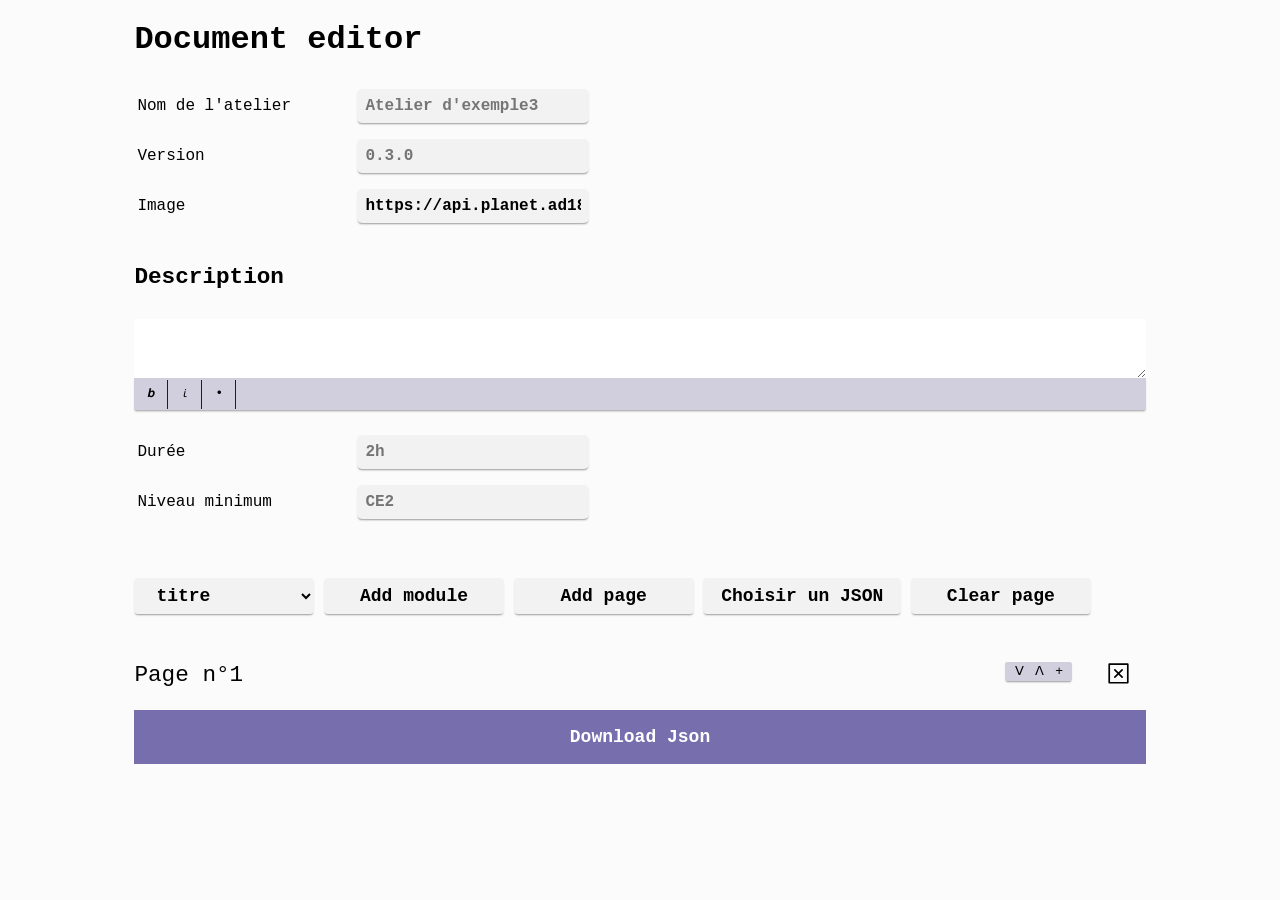
<file: index.html>
<!DOCTYPE html>
<html lang="fr">
<head>
    <meta charset="UTF-8">
    <meta name="viewport" content="width=device-width, initial-scale=1.0">
    <meta http-equiv="X-UA-Compatible" content="ie=edge">
    <script src="https://ajax.googleapis.com/ajax/libs/jquery/3.3.1/jquery.min.js"></script>
    <script src="index.js"></script>
    <link rel="stylesheet" href="index.css">
    
    <title>Document editor</title>

</head>
<body>

    <div id="centeredbody">

    <h1>Document editor</h1>

    <table class="headtable">
        <tr>
            <td>Nom de l'atelier</td>
            <td><input type="text" id="nom_atelier" placeholder="Atelier d'exemple3"></td>
        </tr>
        <tr>
            <td>Version</td>
            <td><input type="text" id="version" placeholder="0.3.0"></td>
        </tr>
        <tr>
            <td>Image</td>
            <td><input type="text" id="image" value="https://api.planet.ad1838.ovh/media/thumbnail/blank.webp" placeholder="https://img.freepik.com/vecteurs-libre/dragon-dessine-main_53876-88179.jpg"></td>
        </tr>
    </table>

            <span id="descri">Description</span><br>
            <div class="form-group">
                
                <textarea class="form-control headerzone" id="text" rows="3"></textarea>
            <div class="selectionbar headtextsection">
                    
                        
                            <button class="formatingbutton" onclick="addtext('header','** bold **')">𝙗</button>
                            <button class="formatingbutton nextbut" onclick="addtext('header','_ italic _')">𝘪</button>
                            <button class="formatingbutton nextbut" onclick="addtext('header','•')">•</button>
                        
                    
                </div>
            </div>

    <table class="headtable">
        
        <tr>
            <td>Durée</td>
            <td><input type="text" id="duree" placeholder="2h"></td>
        </tr>
        <tr>
            <td>Niveau minimum</td>
            <td><input type="text" id="niveau_min" placeholder="CE2"></td>
        </tr>
    </table>
    <br>

    <form>
        <select name="module" id="modulechoice">
            <option value="titre">titre</option>
            <option value="texte">texte</option>
            <option value="image">image</option>
            <option value="video">video</option>
            <option value="question_mot">question_mot</option>
            <option value="question_ouverte">question_ouverte</option>
            <option value="texte_a_trous">texte_a_trous</option>
            <option value="QCU">QCU</option>
            <option value="QCM">QCM</option>
            <option value="QCM_images">QCM_images</option> 
            <option value="infobox">infobox</option> 
            <option value="carrousel">carrousel</option> 
            <option value="colonnes_a_remplir">colonnes_a_remplir</option>
            <option value="dessin">dessin</option>
            <option value="prise_photo">prise_photo</option>
            <option value="prise_video">prise_video</option>
            <option value="calculatrice">calculatrice</option>
            <option value="chronometre">chronometre</option>
            <option value="sondage">sondage</option>
            <option value="resultat_sondage">resultat_sondage</option>
            <option value="synthese">synthese</option>
            <option value="resume_atelier">resume_atelier</option>
            <option value="question_magnetometre">question_magnetometre</option>
            <option value="question_deplacement">question_deplacement</option>
            <option value="question_gyroscope">question_gyroscope</option>
            <option value="question_accelerometre">question_accelerometre</option>
            <option value="glisser_deposer_cible">glisser_deposer_cible</option> 
            <option value="glisser_deposer_zone">glisser_deposer_zone</option> 
            <option value="pause">pause</option>
        </select>
        <input type="button" class="newmoduleandpage" onclick="addmodule()" value="Add module">
        <input type="button" class="newmoduleandpage" onclick="addpage()" value="Add page">
        <label for="file-selector" class="label-file">Choisir un JSON</label>
        <input type="file" id="file-selector" accept=".json">
        <input type="button" class="newmoduleandpage" onclick="clearpage()" value="Clear page">

        <script>
                        // When someone chose a file (file-selector), it's loaded and rendered
            $("#file-selector").on("change", function(e) {

                console.log("file changed");
                loadjson();


                }
                );
        </script>

    </form>

    <div id="modulebody">


    </div>

    <input type="button" class="download" value="Download Json" onclick="download()"/>

</div>
    


</body>
</html>
</file>
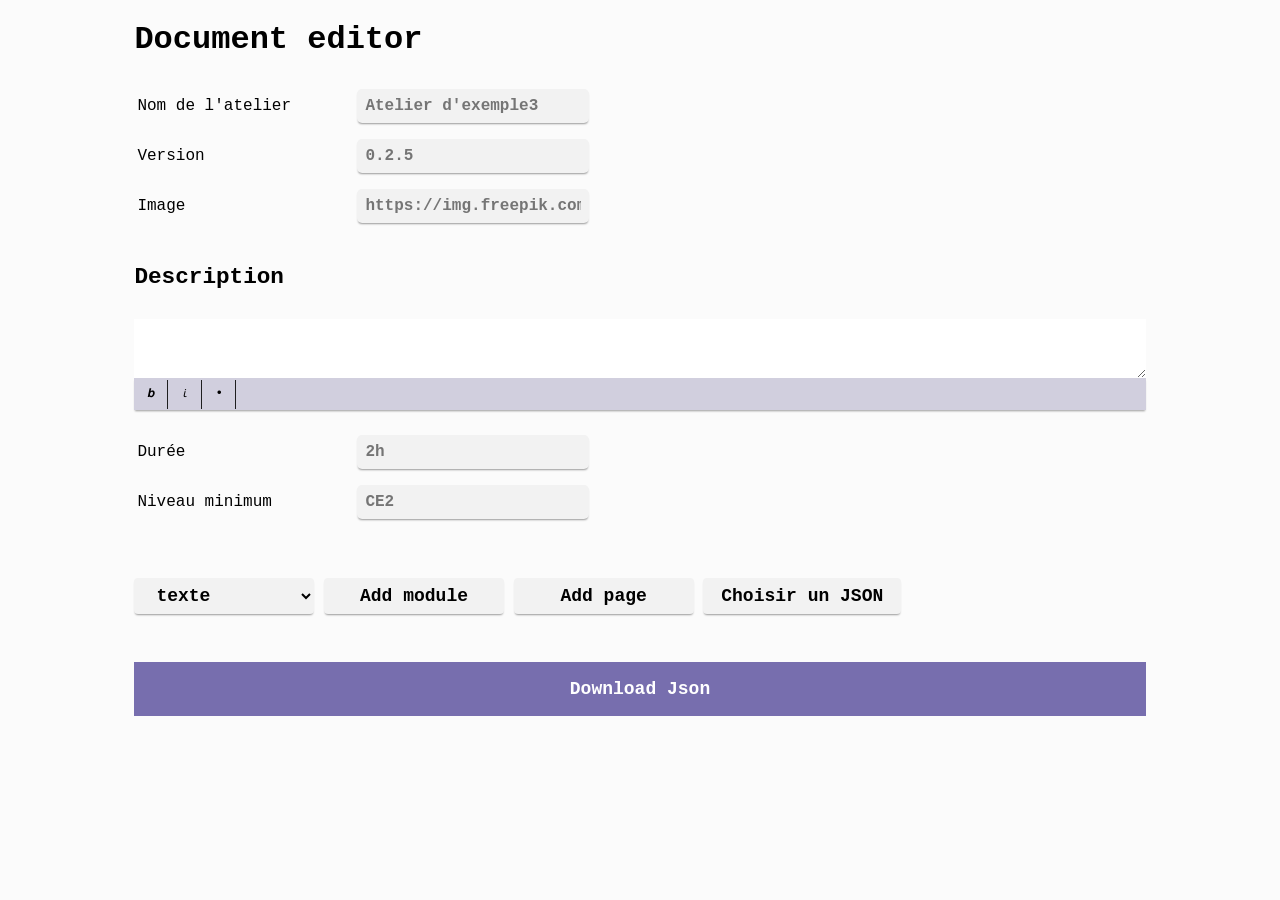
<file: PlanetJson.html>
<!DOCTYPE html>
<html lang="fr">
<head>
    <meta charset="UTF-8">
    <meta name="viewport" content="width=device-width, initial-scale=1.0">
    <meta http-equiv="X-UA-Compatible" content="ie=edge">
    <script src="https://ajax.googleapis.com/ajax/libs/jquery/3.3.1/jquery.min.js"></script>
    
    <style>
                body{
                background-color: #fbfbfb;
                font-family: 'consolas', 'courier new', 'courier', monospace;



            }

            .module{


            display: block;
            width: 100%;

            margin-left: auto;
            margin-right: auto;
            background-color: #f2f2f2;
            -webkit-box-shadow: 0px 2px 2px -1px rgba(0, 0, 0, 0.217); 
            box-shadow: 0px 2px 2px -1px rgba(0, 0, 0, 0.22);
            border-radius: 5px;
            margin-bottom: 2em;



            overflow: hidden;





            }

            .module_header{

            display: block;
            background-color: #d1cfde;
            height: 2em;
            }

            .module_header h3{

                font-size: medium;
                font-weight: bold;
                padding:0px;
                margin:0px;
                line-height: 2em;
                padding-left: 1em;


            }

            .delete_module{

            display: inline-block;
            position: absolute;
            right: calc(10% + 1.5em);
            margin-top: -2.15em;
            width: 2em;
            height: 2em;
            background-color: #d1cfde00;
            background-image: url("cross.svg");
            border: none;
            border-radius: 5px;



            }

            .delete_module:hover{

                filter: invert(100%);
                background-color: #d9c37a;

                cursor: pointer;




            }

            #modulebody{

            margin-top: 3em;


            }

            #centeredbody{

                display: block;
                width: 80%;
                margin-left: auto;
                margin-right: auto;
                margin-top: 1em;
                margin-bottom: 1em;

            }

            .module_content{

                padding: 1em;
            }

            .form-control{

                max-width: calc(100% - 1em);
                min-width: calc(100% - 1em);
                border: none;
                padding : 0.5em;
                margin: none;
                outline: none;



            }

            .selectionbar{

            display: block;
            width: 100%;
            height: 2em;
            background-color: #d1cfde;
            margin-top: -5px;
            -webkit-box-shadow: 0px 2px 2px -1px rgba(0,0,0,0.39); 
            box-shadow: 0px 2px 2px -1px rgba(0,0,0,0.39);
            font-family: 'consolas', 'courier new', 'courier', monospace;





            }

            .formatingbutton{


            width: 2.5em;
            height: 2.2em;
            padding: none;
            margin: none;
            background-color: #d1cfde00;
            border: none;
            border-right: #1e1e1f 1px solid;
            text-align: center;
            line-height: 2em;
            margin-top: 2px;
            font-family: 'consolas', 'courier new', 'courier', monospace;


            }

            .nextbut{

                margin-left: -0.65em;


            }

            .formatingbutton:hover{

                background-color: #d9c37a;
                filter: invert(100%);
                cursor: pointer;

            }

            .download{

            width: 100%;
            height: 3em;
            background-color: #776eae;
            border: none;
            font-size: large;
            color: white;
            font-weight: bold;
            text-align: center;
            font-family: consolas, 'courier new', 'courier', monospace;




            }

            .headtable{

                width: 100%;
                display: block;
                margin-bottom: 2em;




            }

            .headtable tr{

            height: 3em;


            }

            .headtable td{
                width: 50%;
            }

            .headtable td input{

                width: 100%;
                height: 100%;
                border: none;
                outline: none;
                padding: 0.5em;
                margin: 0px;
                font-size: medium;
                font-weight: bold;
                font-family: consolas, 'courier new', 'courier', monospace;
                background-color: #f2f2f2;
                border-radius: 5px;
                -webkit-box-shadow: 0px 2px 2px -1px rgba(0,0,0,0.39); 
                box-shadow: 0px 2px 2px -1px rgba(0,0,0,0.39);



            }

            #descri{
                display: block;
                font-size: 17pt;
                font-weight: bold;
                margin-bottom: 0.5em;
            }


            .headtextsection{

                margin-bottom: 1em;
            }

            .newmoduleandpage{

                display: inline-block;
                width: 10em;
                height: 2em;
                font-size: large;
                font-weight: bold;
                background-color: #f2f2f2;
                -webkit-box-shadow: 0px 2px 2px -1px rgba(0,0,0,0.39); 
                box-shadow: 0px 2px 2px -1px rgba(0,0,0,0.39);
                border-radius: 4px;
                border: none;
                outline: none;
                font-family: 'consolas', 'courier new', 'courier', monospace;

            }



            .newmoduleandpage:hover{

                background-color: #d9c37a;
                filter: invert(100%);
                cursor: pointer;

            }


            #modulechoice{

            display: inline-block;
            width: 10em;
            height: 2em;
            font-size: large;
            font-weight: bold;
            background-color: #f2f2f2;
            -webkit-box-shadow: 0px 2px 2px -1px rgba(0,0,0,0.39); 
            box-shadow: 0px 2px 2px -1px rgba(0,0,0,0.39);
            border-radius: 4px;
            border: none;
            outline: none;
            padding-left: 1em;
            font-family: 'consolas', 'courier new', 'courier', monospace;





            }

            .pagetitle{

            font-size: 17pt;
            margin-bottom: 1em;
            font-family: 'consolas', 'courier new', 'courier', monospace;




            }


            .label-file {
                cursor: pointer;

                display: inline-block;
                width: 10em;
                height: 2em;
                font-size: large;
                font-weight: bold;
                background-color: #f2f2f2;
                -webkit-box-shadow: 0px 2px 2px -1px rgba(0,0,0,0.39); 
                box-shadow: 0px 2px 2px -1px rgba(0,0,0,0.39);
                border-radius: 4px;
                border: none;
                outline: none;
                padding-left: 1em;
                line-height: 2em;
                font-family: 'consolas', 'courier new', 'courier', monospace;





            }

            .label-file:hover {
                background-color: #d9c37a;
                filter: invert(100%);
                cursor: pointer;
            }

            #file-selector {
                display: none;
            }

            .newpagedelete{


            margin-top: -3.75em;


            }
    </style>
    
    <title>Document editor</title>

</head>
<body>

    <div id="centeredbody">

    <h1>Document editor</h1>

    <table class="headtable">
        <tr>
            <td>Nom de l'atelier</td>
            <td><input type="text" id="nom_atelier" placeholder="Atelier d'exemple3"></td>
        </tr>
        <tr>
            <td>Version</td>
            <td><input type="text" id="version" placeholder="0.2.5"></td>
        </tr>
        <tr>
            <td>Image</td>
            <td><input type="text" id="image" placeholder="https://img.freepik.com/vecteurs-libre/dragon-dessine-main_53876-88179.jpg"></td>
        </tr>
    </table>

            <span id="descri">Description</span><br>
            <div class="form-group">
                
                <textarea class="form-control headerzone" id="text" rows="3"></textarea>
            <div class="selectionbar headtextsection">
                    
                        
                            <button class="formatingbutton" onclick="addtext('header','** bold **')">𝙗</button>
                            <button class="formatingbutton nextbut" onclick="addtext('header','_ italic _')">𝘪</button>
                            <button class="formatingbutton nextbut" onclick="addtext('header','•')">•</button>
                        
                    
                </div>
            </div>

    <table class="headtable">
        
        <tr>
            <td>Durée</td>
            <td><input type="text" id="duree" placeholder="2h"></td>
        </tr>
        <tr>
            <td>Niveau minimum</td>
            <td><input type="text" id="niveau_min" placeholder="CE2"></td>
        </tr>
    </table>
    <br>

    <form>
        <select name="module" id="modulechoice">
            <option value="texte">texte</option>
            <option value="image">image</option>
            <option value="video">video</option>
            <option value="question_mot">question_mot</option>
            <option value="question_ouverte">question_ouverte</option>
            <option value="texte_a_trous">texte_a_trous</option>
            <option value="QCU">QCU</option>
            <option value="QCM">QCM</option>
            <option value="colonnes_a_remplir">colonnes_a_remplir</option>
            <option value="dessin">dessin</option>
            <option value="prise_photo">prise_photo</option>
            <option value="prise_video">prise_video</option>
            <option value="calculatrice">calculatrice</option>
            <option value="chronometre">chronometre</option>
            <option value="sondage">sondage</option>
            <option value="resultat_sondage">resultat_sondage</option>
            <option value="synthese">synthese</option>
            <option value="resume_atelier">resume_atelier</option>
            <option value="question_magnetometre">question_magnetometre</option>
            <option value="question_deplacement">question_deplacement</option>
            <option value="question_gyroscope">question_gyroscope</option>
            <option value="question_accelerometre">question_accelerometre</option>
            <option value="glisser_deposer_cible">glisser_deposer_cible</option>
            <option value="glisser_deposer_zone">glisser_deposer_zone</option>
            <option value="titre">titre</option>
            <option value="pause">pause</option>
        </select>
        <input type="button" class="newmoduleandpage" onclick="addmodule()" value="Add module">
        <input type="button" class="newmoduleandpage" onclick="addpage()" value="Add page">
        <label for="file-selector" class="label-file">Choisir un JSON</label>
        <input type="file" id="file-selector" accept=".json">

    </form>

    <script>

        /*

        Tout est formaté sur cette seule page afin de pouvoir transmettre le fichier html plus facilement.
        Par conséquent , le code n'est pas super propre ( et très long )

        */

   

            const modulelist = [];
            let maxid = 0;
            const idlist=[]

            

            function addpage(){

                maxid++;
                idlist.push(maxid);

                modulelist.push({
                            "id" : maxid,
                            "type_module": "newpage"
                        });

                
                let renderedhtml = rendermodules();

                $("#modulebody").html(renderedhtml);


            }

            
            // add a module to the modulelist
            function addmodule() {

                let module = $("#modulechoice").val();

                maxid++;
                idlist.push(maxid);
                
                switch (module) {

                    case "texte":
                        modulelist.push({
                            "id" : maxid,
                            "type_module": "texte",
                            "contenu": ""
                        });

                        
                        break;

                    case "image":
                        modulelist.push({
                            "id" : maxid,
                            "type_module": "image",
                            "url": "",
                            "echelle": ""

                        });

                    
                    
                        break;

                    case "video":
                        modulelist.push({
                            "id" : maxid,
                            "type_module": "video",
                            "url": "",
                            "echelle": ""
                        });

                        
                    
                        break;


                    case "question_mot":
                        modulelist.push({
                            "id" : maxid,
                            "type_module": "question_mot",
                            "question": "",
                            "reponse_type": ""
                        });
                        break;

                    case "question_ouverte":
                        modulelist.push({
                            "id" : maxid,
                            "type_module": "question_ouverte",
                            "question": "",
                            "nombre_lignes": 1,
                            "reponse_type": ""
                        });
                        break;

                    case "texte_a_trous":
                        modulelist.push({
                            "id" : maxid,
                            "type_module": "texte_a_trous",
                            "question": "",
                            "reponse_type": []
                        });
                        break;

                    case "QCU":
                        modulelist.push({
                            "id" : maxid,
                            "type_module": "QCU",
                            "question": "",
                            "propositions": [],
                            "reponse_type": ""
                        });
                        break;

                    case "QCM":
                        modulelist.push({
                            "id" : maxid,
                            "type_module": "QCM",
                            "question": "",
                            "propositions": [],
                            "reponse_type": []
                        });

                        break;

                    case "colonnes_a_remplir":
                        modulelist.push({
                            "id" : maxid,
                            "type_module": "colonnes_a_remplir",
                            "question": "",
                            "colonnes": [],
                            "nombre_lignes": 5
                        });
                        break;

                    case "dessin":

                        modulelist.push({
                            "id" : maxid,
                            "type_module": "dessin",
                            "question": "",
                            "image_arriere_plan": "",
                            "echelle": 1,
                            "reponse_type": ""
                        });
                        break;

                    case "prise_de_photo":

                        modulelist.push({
                            "id" : maxid,
                            "type_module": "prise_de_photo",
                            "contenu": ""
                        });
                        break;

                    case "prise_video":
                            
                            modulelist.push({
                                "id" : maxid,
                                "type_module": "prise_video",
                                "contenu": ""
                            });
                            break;


                    case "calculatrice":
                        modulelist.push({
                            "id" : maxid,
                            "type_module": "calculatrice"
                        });
                        break;

                    case "chronometre":

                        modulelist.push({
                            "id" : maxid,
                            "type_module": "chronometre"
                        });
                        break;
                    
                    case "sondage":
                        modulelist.push({
                            "id" : maxid,
                            "type_module": "sondage",
                            "question": "",
                            "propositions": []
                        });
                        break;

                    case "resultat_sondage":
                        modulelist.push({
                            "id" : maxid,
                            "type_module": "resultat_sondage"
                        });
                        break;

                    case "synthese":
                        modulelist.push({
                            "id" : maxid,
                            "type_module": "synthese",
                            "question": "",
                            "nombre_lignes": 1
                        });
                        break;

                    case "resume_atelier":
                        modulelist.push({
                            "id" : maxid,
                            "type_module": "resume_atelier"
                        });
                        break;

                    case "question_magnetometre":
                        modulelist.push({
                            "id" : maxid,
                            "type_module": "question_magnetometre",
                            "question": "",
                            "reponse_type": ""
                        });
                        break;

                    case "question_deplacement":
                        modulelist.push({
                            "id" : maxid,
                            "type_module": "question_deplacement",
                            "question": "",
                            "reponse_type": ""
                        });
                        break;

                    case "question_gyroscope":
                        modulelist.push({
                            "id" : maxid,
                            "type_module": "question_gyroscope",
                            "question": "",
                            "reponse_type": ""
                        });
                        break;

                    case "question_accelerometre":
                        modulelist.push({
                            "id" : maxid,
                            "type_module": "question_accelerometre",
                            "question": "",
                            "reponse_type": ""
                        });
                        break;

                    case "glisser_deposer_cible":
                        modulelist.push({
                            "id" : maxid,
                            "type_module": "glisser_deposer_cible",
                            "question": "",
                            "reponse_type": ""
                        });
                        break;

                    case "newpage":
                        modulelist.push({
                            "id" : maxid,
                            "type_module": "newpage"
                        });
                        break;
                    
                    default:
                        break;


                }

                let renderedhtml = rendermodules();

                $("#modulebody").html(renderedhtml);
                
            }

            function removeblock(id){
                let index = modulelist.findIndex(x => x.id == id);
                modulelist.splice(index, 1);
                let renderedhtml = rendermodules();
                $("#modulebody").html(renderedhtml);
            }

            function addtext(id, text){
                let textarea = $("."+id+"zone");
                textarea.val(textarea.val()+text);

            }


            function rendermodules(savemode = true){

                let modulehtml = "";
                let pages = 1;

                modulelist.forEach(element => {

                    // For each module we add the matching html to the modulehtml variable

                    switch (element.type_module) {

                        case "texte":

                            if(savemode){

                            // We firstly save the value of the textarea already displayed in the module
                            let textarea = $("."+element.id+"zone");
                            element.contenu = textarea.val();

                            }

                            if(element.contenu == undefined){
                                element.contenu = "";
                            }


                            modulehtml += `<div class="module">
                                            <div class="module_header">
                                                <h3>Texte</h3>
                                                <button class="btn btn-danger btn-sm delete_module" onclick="removeblock('${element.id}')"></button>
                                            </div>
                      
                                            <div class="module_content">
                                                <div class="form-group">
                
                                                    <textarea class="form-control ${element.id}zone" id="text" rows="3">${element.contenu.replace(/\"/g,"\'\'")}</textarea>
                                                    <div class="selectionbar">
                                                        
                                                            
                                                                <button class="formatingbutton" onclick="addtext('${element.id}','** bold **')">𝙗</button>
                                                                <button class="formatingbutton nextbut" onclick="addtext('${element.id}','_ italic _')">𝘪</button>
                                                                <button class="formatingbutton nextbut" onclick="addtext('${element.id}','•')">•</button>
                                                            
                                                        
                                                    </div>
                                                </div>
                                            </div>
                                        </div>`;

                        
                            break;

                        case "image":

                            if(savemode){

                            let image = $("."+element.id+"zone");
                            let echelleimage = $("."+element.id+"echelle");
                            element.url = image.val();
                            element.echelle = parseFloat(echelleimage.val());
                            let toinsert = "";

                            }

                            // if echelle is undefined we set it to 1
                            if(element.echelle == undefined){
                                element.echelle = 1;
                            }

                            if(element.url == undefined){
                                element.url = "";
                            }

                            if (isValidHttpUrl(element.url) && element.echelle > 0) {
                                toinsert = `<img src="${element.url}" style="width: ${element.echelle * 100}%">`;
                            }else{
                                toinsert = `image non valide (ou echelle nul)`;
                            }


                            modulehtml += `<div class="module">
                                            <div class="module_header">
                                                <h3>Image</h3>
                                                <button class="btn btn-danger btn-sm delete_module" onclick="removeblock('${element.id}')"></button>
                                            </div>
                                            <div class="module_content">
                                                <div class="form-group">
                                                    <label for="image">Image</label>
                                                    <input type="text" value="${element.url}" class="form-control ${element.id}zone" id="image" placeholder="Lien de l'image">
                                                    Echelle de 1 = taille standard
                                                    <input type="text "value="${element.echelle}" class="form-control ${element.id}echelle" id="echelle" placeholder="Echelle de l'image">
                                                </div>
                                                <div class="${element.id}image">
                                                    ${toinsert}
                                                </div>
                                            </div>
                                        </div>`;

                            

                            
                         
                            break;

                        case "video":

                            if(savemode){

                            let video = $("."+element.id+"zone");
                            let echellevideo = $("."+element.id+"echelle");
                            element.url = video.val();
                            element.echelle = parseFloat(echellevideo.val());

                            }

                            // if echelle is undefined we set it to 1
                            if(element.echelle == undefined){
                                element.echelle = 1;
                            }

                            if(element.url == undefined){
                                element.url = "";
                            }

                            let toinsertvideo = "";


                            if (isValidHttpUrl(element.url) && element.echelle > 0) {
                                toinsertvideo = `<video width="${element.echelle * 100}" controls>
                                            <source src="${element.url}" type="video/mp4">
                                            Your browser does not support the video tag.
                                        </video>`;
                            }else{
                                toinsertvideo = `video non valide (ou echelle nul)`;
                            }


                            modulehtml += `<div class="module">
                                            <div class="module_header">
                                                <h3>Video</h3>
                                                <button class="btn btn-danger btn-sm delete_module" onclick="removeblock('${element.id}')"></button>
                                            </div>
                                            <div class="module_content">
                                                <div class="form-group">
                                                    <label for="video">Video</label>
                                                    <input type="text" class="form-control ${element.id}zone" value="${element.url}" id="video" placeholder="Lien de la video">
                                                    <input type="text "value="${element.echelle}" class="form-control ${element.id}echelle" id="echelle" placeholder="Echelle de la video">
                                                </div>

                                                <div class="${element.id}video">
                                                    ${toinsertvideo}
                                                </div>

                                            </div>
                                        </div>`;

                                   
                            break;

                        

                        case "question_mot":

                            if(savemode){
                            let questionmot = $("."+element.id+"question");
                            let reponsemot = $("."+element.id+"reponse");
                            element.question = questionmot.val();
                            element.reponse_type = reponsemot.val();
                            }

                            if(element.reponse_type == undefined){
                                element.reponse_type = "";
                            }

                            if(element.question == undefined){
                                element.question = "";
                            }

                            modulehtml += `<div class="module question_mot">
                                <div class="module_header">
                                                <h3>Question mot</h3>
                                                <button class="btn btn-danger btn-sm delete_module" onclick="removeblock('${element.id}')"></button>
                                </div>
                                <div class="module_content">
                            <input type="text" class="form-control ${element.id}question" id="question" value="${element.question.replace(/\"/g,"\'\'")}" placeholder="Question">
                            <div class="reponse">
                            <input type="text" class="form-control ${element.id}reponse" id="reponse" value="${element.reponse_type.replace(/\"/g,"\'\'")}" placeholder="Réponse type">
                            </div>
                            </div>
                            </div>`;

                           
                            break;

                        case "question_ouverte":

                            if(savemode){

                            let questionouverte = $("."+element.id+"questionouverte");
                            let nb_ligne = $("."+element.id+"nbligne");
                            let reponse_type = $("."+element.id+"zone");
                            element.question = questionouverte.val();
                            element.nombre_lignes = parseFloat(nb_ligne.val());
                            element.reponse_type = reponse_type.val();

                            }

                            if(element.question == undefined){
                                element.question = "";
                            }

                            if(element.reponse_type == undefined){
                                element.reponse_type = "";
                            }


                            modulehtml += `<div class="module question_ouverte">

                                <div class="module_header">
                                                <h3>Question ouverte</h3>
                                                <button class="btn btn-danger btn-sm delete_module" onclick="removeblock('${element.id}')"></button>
                                </div>

                                <div class="module_content">

                            <div class="question">
                            <input type="text" class="form-control ${element.id}questionouverte" id="question" value="${element.question.replace(/\"/g,"\'\'")}" placeholder="Question ouverte">
                            </div>
                            <input type="number" class="${element.id}nbligne" value="${element.nombre_lignes}" name="quantity" min="1">
                            
                            <div class="reponsetype">
                            <textarea class="reponse_ouverte ${element.id}zone" placeholder="réponse type">${element.reponse_type.replace(/\"/g,"\'\'")}</textarea>
                            </div>
                            </div>

                            </div>`;

                           
                            break;

                        case "texte_a_trous":

                            if(savemode){
                                let textatrous = $("."+element.id+"question");
                                let reponsetype = $("."+element.id+"propositions");
                                element.question = textatrous.val();
                                try{
                                element.reponse_type = reponsetype.val().split(";");
                                }catch(e){
                                    element.reponse_type = [];
                                }
                            }

                            //if propositions is undefined, set it to an empty array
                            if(element.reponse_type == undefined){
                                element.reponse_type = [];
                            }

                            if(element.question == undefined){
                                element.question = "";
                            }

                            if(element.reponse_type == undefined){
                                element.reponse_type = "";
                            }

                     
                        

                            modulehtml += `<div class="module texte_a_trous">

                                <div class="module_header">
                                                <h3>Texte à trous</h3>
                                                <button class="btn btn-danger btn-sm delete_module" onclick="removeblock('${element.id}')"></button>
                                            </div>

                                            <div class="module_content">

                            <div class="question">
                                <input type="text" class="form-control ${element.id}question" id="question" value="${element.question.replace('"',"\'\'")}" placeholder="texte a trous : %s <- pour les trous">
                            </div>
                            <div class="reponsetype">
                                Chaque réponse doit être séparée par un point-virgule ";"
                                <input type="text" class="form-control ${element.id}propositions" id="proposition" value="${element.reponse_type.join(";").replace(/\"/g,"\'\'")}" placeholder="Propositions">
                            </div>
                            </div>
                            </div>`;

                          
                            break;

                        case "QCU":
                            if(savemode){
                                let questioncu = $("."+element.id+"question");
                                let propositionscu = $("."+element.id+"propositions");
                                let reponsetypecu = $("."+element.id+"reponse_type");
                                element.question = questioncu.val();
                                try{
                                element.propositions = propositionscu.val().split(";");
                                }catch(e){
                                element.propositions = [];
                                }
                                element.reponse_type = reponsetypecu.val();
                        }

                        if(element.question == undefined){
                                element.question = "";
                            }

                        if(element.propositions == undefined){
                                element.propositions = [];
                            }

                        if(element.reponse_type == undefined){
                                element.reponse_type = "";
                            }
                      

                            modulehtml += `<div class="module QCU">

                                <div class="module_header">
                                                <h3>QCU</h3>
                                                <button class="btn btn-danger btn-sm delete_module" onclick="removeblock('${element.id}')"></button>
                                </div>

                                <div class="module_content">


                                Question
                                <input type="text" class="form-control ${element.id}question" id="question" value="${element.question.replace(/\"/g,"\'\'")}" placeholder="Question">
                                Propositions (";" comme séparateur)
                                <input class="form-control ${element.id}propositions" id="proposition" value="${element.propositions.join(";").replace(/\"/g,"\'\'")}" placeholder="Propositions"></textarea>
                                Réponse Type (1 seule réponse)
                                <input type="text" class="form-control ${element.id}reponse_type" id="reponse_type" value="${element.reponse_type.replace(/\"/g,"\'\'")}" placeholder="Réponse type">
                                </div>
                        
                            </div>`;

                            
                            break;

                        case "QCM":

                            if(savemode){

                            let questioncm = $("."+element.id+"question");
                            let propositionscm = $("."+element.id+"propositions");
                            let reponsetypecm = $("."+element.id+"reponse_type");
                            element.question = questioncm.val();
                            try{
                                element.propositions = propositionscm.val().split(";");
                            }catch(e){
                                    element.propositions = [];
                            }
                            element.reponse_type = reponsetypecm.val().split(";");
                            }
                        

                        if(element.reponse_type == undefined){
                            element.reponse_type = [];
                        }

                        if(element.propositions == undefined){
                            element.propositions = [];
                        }

                        

                        if(element.question == undefined){
                            element.question = "";
                        }

                


                    

                            modulehtml += `<div class="module QCM">

                                <div class="module_header">
                                                <h3>QCM</h3>
                                                <button class="btn btn-danger btn-sm delete_module" onclick="removeblock('${element.id}')"></button>
                                </div>
                                <div class="module_content">

                                Question
                                <input type="text" class="form-control ${element.id}question" id="question" value="${element.question.replace(/\"/g,"\'\'")}" placeholder="Question">
                                Propositions (";" comme séparateur)
                                <input class="form-control ${element.id}propositions" id="proposition" value="${element.propositions.join(";").replace(/\"/g,"\'\'")}" placeholder="Propositions"></textarea>
                                Réponse Type (";" comme séparateur)
                                <input type="text" class="form-control ${element.id}reponse_type" id="reponse_type" value="${element.reponse_type.join(";").replace(/\"/g,"\'\'")}" placeholder="Réponse type">
                                </div>
                            </div>`;

                            
                            break;

                        case "colonnes_a_remplir":
                        if(savemode){
                            let questioncol = $("."+element.id+"question");
                            let colonnes = $("."+element.id+"colonne");
                            let nblignes = $("."+element.id+"nbligne");
                            element.question = questioncol.val();
                            try{
                                element.colonnes = colonnes.val().split(";");
                            }catch(e){
                                element.colonnes = [];
                            }
                            element.nombre_lignes = parseFloat(nblignes.val());
                        }

                        if(element.question == undefined){
                            element.question = "";
                        }

                        if(element.nombre_lignes == undefined){
                            element.nombre_lignes = 1;
                        }

                        if(element.colonnes == undefined){
                            element.colonnes = [];
                        }
                            

                            modulehtml += `<div class="module colonnes_a_remplir">

                                <div class="module_header">
                                                <h3>Colonnes à remplir</h3>
                                                <button class="btn btn-danger btn-sm delete_module" onclick="removeblock('${element.id}')"></button>
                                            </div>

                                <div class="module_content">
                                Question
                                <input type="text" class="form-control ${element.id}question" id="question" value="${element.question.replace(/\"/g,"\'\'")}" placeholder="Question">
                                Colonnes (";" comme séparateur)
                                <input class="form-control ${element.id}colonne" id="colonnes" value="${element.colonnes.join(";").replace(/\"/g,"\'\'")}" placeholder="Colonnes">
                                Nombre de lignes
                                <input type="number" class="${element.id}nbligne" value="${element.nombre_lignes}" name="quantity" min="1">
                                </div>

                            
                            </div>`;

                           
                            break;

                        case "dessin":
                        if(savemode){
                            let questiondessin = $("."+element.id+"question");
                            let urlfond = $("."+element.id+"url");
                            let reponsetypedessin = $("."+element.id+"reponse_type");
                            let echelledessin = $("."+element.id+"echelle");
                            element.question = questiondessin.val();
                            element.image_arriere_plan = urlfond.val();
                            element.reponse_type = reponsetypedessin.val();
                            element.echelle = echelledessin.val()/100;
                        }

                        let backimage = "";
                        //if the picture is valid , and the scale set , we draw it
                        if(isValidHttpUrl(element.image_arriere_plan) && element.echelle != 0){
                            backimage = `<img src="${element.image_arriere_plan}" style="width:${element.echelle*100}%;">`;
                        }

                        if(element.question == undefined){
                            element.question = "";
                        }

                        if(element.image_arriere_plan == undefined){
                            element.image_arriere_plan = "https://api.planet.ad1838.ovh/media/thumbnail/blank.webp";
                        }

                        if(element.reponse_type == undefined){
                            element.reponse_type = "";
                        }



                            modulehtml += `<div class="module dessin">

                                <div class="module_header">
                                                <h3>Dessin</h3>
                                                <button class="btn btn-danger btn-sm delete_module" onclick="removeblock('${element.id}')"></button>
                                </div>
                                <div class="module_content">

                                Question
                                <input type="text" class="form-control ${element.id}question" id="question" value="${element.question.replace(/\"/g,"\'\'")}" placeholder="Question">
                                Url image de fond
                                <input type="text" class="form-control ${element.id}url" id="url" value="${element.url}" placeholder="Url image de fond">
                                echelle de la figure (en %)
                                <input type="number" class="${element.id}echelle" value="${element.echelle*100}" name="quantity" min="1">
                                réponse type (1 seule réponse) (url)
                                <input type="text" class="form-control ${element.id}reponse_type" id="reponse_type" value="${element.reponse_type}" placeholder="Réponse type (URL)">
                                ${backimage}
                                </div>



                            </div>`;

                          
                            break;
                        
                        case "prise_photo":
                        if(savemode){
                            let questionphoto = $("."+element.id+"zone");
                            element.contenu = questionphoto.val();
                        }

                        if(element.contenu == undefined){
                            element.contenu = "";

                        }

                            modulehtml += `<div class="module prise_de_photo">

                                <div class="module_header">
                                                <h3>Prise de photo</h3>
                                                <button class="btn btn-danger btn-sm delete_module" onclick="removeblock('${element.id}')"></button>
                                            </div>

                                <div class="module_content">
                                Texte de la prise de photo
                                <input type="text" class="form-control ${element.id}zone" id="prisephoto" value="${element.contenu.replace(/\"/g,"\'\'")}" placeholder="Remarque">
                          
                                </div>
                            </div>`;

                           
                            break;

                        case "prise_video":
                        if(savemode){
                            let questionvideo = $("."+element.id+"zone");
                            element.contenu = questionvideo.val();
                        }

                        if(element.contenu == undefined){
                            element.contenu = "";

                        }

                            modulehtml += `<div class="module prise_video">

                                <div class="module_header">
                                                <h3>Prise vidéo</h3>
                                                <button class="btn btn-danger btn-sm delete_module" onclick="removeblock('${element.id}')"></button>
                                            </div>
                                
                                <div class="module_content">

                                    Texte de la prise de vidéo
                                    <input type="text" class="form-control ${element.id}zone" id="prisevideo" value="${element.contenu.replace(/\"/g,"\'\'")}" placeholder="Remarque">


                                    
                                </div>

               
                            </div>`;

                            
                            break;

                        case "question_magnetometre":
                        if(savemode){
                            let questionmagnetometre = $("."+element.id+"question");
                            let reponsetypemagnetometre = $("."+element.id+"reponse_type");
                            element.question = questionmagnetometre.val();
                            element.reponse_type = reponsetypemagnetometre.val();
                        }

                        if(element.question == undefined){
                            element.question = "";
                        }
                        if(element.reponse_type == undefined){
                            element.reponse_type = "";
                        }

                            modulehtml += `<div class="module question_magnetometre">
                                <div class="module_header">
                                                <h3>Question magnetomètre</h3>
                                                <button class="btn btn-danger btn-sm delete_module" onclick="removeblock('${element.id}')"></button>
                                            </div>
                                            <div class="module_content">
                                Question
                                <input type="text" class="form-control ${element.id}question" id="question" value="${element.question.replace(/\"/g,"\'\'")}" placeholder="Question">
                                Réponse type (1 seule réponse) (url)
                                <input type="text" class="form-control ${element.id}reponse_type" id="reponse_type" value="${element.reponse_type.replace(/\"/g,"\'\'")}" placeholder="Réponse type (URL)">
                                </div>
                            </div>`;
                           
                            break;

                        case "question_deplacement":
                        if(savemode){
                            let questiondeplacement = $("."+element.id+"question");
                            let reponsetypedeplacement = $("."+element.id+"reponse_type");
                            element.question = questiondeplacement.val();
                            element.reponse_type = reponsetypedeplacement.val();
                        }

                        if(element.question == undefined){
                            element.question = "";
                        }

                        if(element.reponse_type == undefined){
                            element.reponse_type = "";
                        }

                            modulehtml += `<div class="module question_deplacement">
                                <div class="module_header">
                                                <h3>Question déplacement</h3>
                                                <button class="btn btn-danger btn-sm delete_module" onclick="removeblock('${element.id}')"></button>
                                            </div>
                                            <div class="module_content">
                                Question
                                <input type="text" class="form-control ${element.id}question" id="question" value="${element.question.replace(/\"/g,"\'\'")}" placeholder="Question">
                                Réponse type (1 seule réponse) (url)
                                <input type="text" class="form-control ${element.id}reponse_type" id="reponse_type" value="${element.reponse_type.replace(/\"/g,"\'\'")}" placeholder="Réponse type (URL)">
                                </div>
                            </div>`;
                           
                            break;
                        
                        case "question_gyroscope":
                        if(savemode){
                            let questiongyroscope = $("."+element.id+"question");
                            let reponsetypegyroscope = $("."+element.id+"reponse_type");
                            element.question = questiongyroscope.val();
                            element.reponse_type = reponsetypegyroscope.val();
                        }

                        if(element.question == undefined){
                            element.question = "";
                        }

                        if(element.reponse_type == undefined){
                            element.reponse_type = "";
                        }

                            modulehtml += `<div class="module question_gyroscope">
                                <div class="module_header">
                                                <h3>Question gyroscope</h3>
                                                <button class="btn btn-danger btn-sm delete_module" onclick="removeblock('${element.id}')"></button>
                                            </div>
                                            <div class="module_content">
                                Question
                                <input type="text" class="form-control ${element.id}question" id="question" value="${element.question.replace(/\"/g,"\'\'")}" placeholder="Question">
                                Réponse type (1 seule réponse) (url)
                                <input type="text" class="form-control ${element.id}reponse_type" id="reponse_type" value="${element.reponse_type.replace(/\"/g,"\'\'")}" placeholder="Réponse type (URL)">
                                </div>
                            </div>`;
                           
                            break;

                        case "question_accelerometre":
                        if(savemode){
                            let questionaccelerometre = $("."+element.id+"question");
                            let reponsetypeaccelerometre = $("."+element.id+"reponse_type");
                            element.question = questionaccelerometre.val();
                            element.reponse_type = reponsetypeaccelerometre.val();
                        }

                        if(element.question == undefined){
                            element.question = "";
                        }
                        if(element.reponse_type == undefined){
                            element.reponse_type = "";
                        }
                            modulehtml += `<div class="module question_accelerometre">
                                <div class="module_header">
                                                <h3>Question acceleromètre</h3>
                                                <button class="btn btn-danger btn-sm delete_module" onclick="removeblock('${element.id}')"></button>
                                            </div>
                                            <div class="module_content">
                                Question
                                <input type="text" class="form-control ${element.id}question" id="question" value="${element.question.replace(/\"/g,"\'\'")}" placeholder="Question">
                                Réponse type (1 seule réponse) (url)
                                <input type="text" class="form-control ${element.id}reponse_type" id="reponse_type" value="${element.reponse_type.replace(/\"/g,"\'\'")}" placeholder="Réponse type (URL)">
                                </div>
                            </div>`;
                           
                            break;

                        case "glisser_deposer_cible":
                            // question, image_arriere_plan, echelle, objets (liste)
                            if(savemode){
                                let questionglisserdeposercible = $("."+element.id+"question");
                                let imagearriereplanglisserdeposercible = $("."+element.id+"image_arriere_plan");
                                let echelleglisserdeposercible = $("."+element.id+"echelle");
                                let objetsglisserdeposercible = $("."+element.id+"objets");
                                element.question = questionglisserdeposercible.val();
                                element.image_arriere_plan = imagearriereplanglisserdeposercible.val();
                                element.echelle = parseFloat(echelleglisserdeposercible.val());
                                element.objets = objetsglisserdeposercible.val();
                            }

                            if(element.question == undefined){
                                element.question = "";
                            }
                            if(element.image_arriere_plan == undefined){
                                element.image_arriere_plan = "";
                            }
                            if(element.echelle == undefined){
                                element.echelle = 1;
                            }
                            modulehtml += `<div class="module glisser_deposer_cible">
                                <div class="module_header">
                                                <h3>Glisser déposer cible</h3>
                                                <button class="btn btn-danger btn-sm delete_module" onclick="removeblock('${element.id}')"></button>
                                            </div>
                                            <div class="module_content">
                                Question
                                <input type="text" class="form-control ${element.id}question" id="question" value="${element.question}" placeholder="Question">
                                Image arrière plan
                                <input type="text" class="form-control ${element.id}image_arriere_plan" id="image_arriere_plan" value="${element.image_arriere_plan}" placeholder="Image arrière plan">
                                Echelle
                                <input type="text" class="form-control ${element.id}echelle" id="echelle" value="${element.echelle}" placeholder="Echelle">
                                Objets (liste)
                                <textarea type="text" class="form-control ${element.id}objets" id="objets" value="${element.objets}" placeholder="Objets"></textarea>
                                </div>
                            </div>`;

                            break;

                        case "glisser_deposer_zone":
                            // question, image_arriere_plan, echelle, objets (liste)
                            if(savemode){
                                let questionglisserdeposerzone = $("."+element.id+"question");
                                let imagearriereplanglisserdeposerzone = $("."+element.id+"image_arriere_plan");
                                let echelleglisserdeposerzone = $("."+element.id+"echelle");
                                let objetsglisserdeposerzone = $("."+element.id+"objets");
                                element.question = questionglisserdeposerzone.val();
                                element.image_arriere_plan = imagearriereplanglisserdeposerzone.val();
                                element.echelle = parseFloat(echelleglisserdeposerzone.val());
                                element.objets = objetsglisserdeposerzone.val();
                            }

                            if(element.question == undefined){
                                element.question = "";
                            }
                            if(element.image_arriere_plan == undefined){
                                element.image_arriere_plan = "";
                            }
                            if(element.echelle == undefined){
                                element.echelle = 1;
                            }

                            modulehtml += `<div class="module glisser_deposer_zone">
                                <div class="module_header">
                                                <h3>Glisser déposer zone</h3>
                                                <button class="btn btn-danger btn-sm delete_module" onclick="removeblock('${element.id}')"></button>
                                            </div>
                                            <div class="module_content">
                                Question
                                <input type="text" class="form-control ${element.id}question" id="question" value="${element.question}" placeholder="Question">
                                Image arrière plan
                                <input type="text" class="form-control ${element.id}image_arriere_plan" id="image_arriere_plan" value="${element.image_arriere_plan}" placeholder="Image arrière plan">
                                Echelle
                                <input type="text" class="form-control ${element.id}echelle" id="echelle" value="${element.echelle}" placeholder="Echelle">
                                Objets (liste)
                                <textarea type="text" class="form-control ${element.id}objets" id="objets" value="${element.objets}" placeholder="Objets"></textarea>
                                </div>
                            </div>`;

                            break;

                        case "calculatrice":
                            modulehtml += `<div class="module calculatrice">
                                <div class="module_header">
                                                <h3>Calculatrice</h3>
                                                <button class="btn btn-danger btn-sm delete_module" onclick="removeblock('${element.id}')"></button>
                                            </div> </div>`;
                           
                            break;
                        
                        case "chronometre":
                            modulehtml += `<div class="module chronometre">
                                <div class="module_header">
                                                <h3>Chronomètre</h3>
                                                <button class="btn btn-danger btn-sm delete_module" onclick="removeblock('${element.id}')"></button>
                                            </div> </div>`;
                           
                            break;
                        
                        case "sondage":
                        if(savemode){
                            let questionsond = $("."+element.id+"question");
                            let propositionssond = $("."+element.id+"propositions");
                            element.question = questionsond.val();
                            try{
                            element.propositions = propositionssond.val().split(";");
                            }catch(e){
                                element.propositions = [];
                            }
                        }

                        if(element.propositions == undefined){
                            element.propositions = [];
                        }
                        if(element.question == undefined){
                            element.question = "";
                        }

                            modulehtml += `<div class="module sondage">
                                <div class="module_header">
                                                <h3>Sondage</h3>
                                                <button class="btn btn-danger btn-sm delete_module" onclick="removeblock('${element.id}')"></button>
                                            </div>
                                <div class="module_content">
                                    Question
                                    <input type="text" class="form-control ${element.id}question" id="question" value="${element.question.replace(/\"/g,"\'\'")}" placeholder="Question">


                                    Propositions (; comme séparateur)
                                    <input type="text" class="form-control ${element.id}propositions" id="propositions" value="${element.propositions.join(";").replace(/\"/g,"\'\'")}" placeholder="Propositions">


                                </div>
                            </div>`;

                            break;

                        case "resultat_sondage":
                            modulehtml += `<div class="module resultat_sondage">
                                <div class="module_header">
                                                <h3>Résultat du sondage</h3>
                                                <button class="btn btn-danger btn-sm delete_module" onclick="removeblock('${element.id}')"></button>
                            </div> </div>`;

                            

                            break;

                        case "synthese":
                        if(savemode){
                            let question = $("."+element.id+"question");
                            let nbligne = $("."+element.id+"nomber_ligne");
                            element.question = question.val();
                            element.nombre_lignes = nbligne.val();
                        }

                        if(element.question == undefined){
                            element.question = "";
                        }
                        if(element.nombre_lignes == undefined){
                            element.nombre_lignes = 1;
                        }
                            
                            modulehtml += `<div class="module synthese">
                                <div class="module_header">
                                                <h3>Synthèse</h3>
                                                <button class="btn btn-danger btn-sm delete_module" onclick="removeblock('${element.id}')"></button>
                                            </div>

                                <div class="module_content">
                                    Question
                                    <input type="text" class="form-control ${element.id}question" id="question" value="${element.question.replace(/\"/g,"\'\'")}" placeholder="Question">
                                    Nombre de lignes 
                                    <input type="number" class="form-control ${element.id}nombre_lignes" id="nombre_lignes" value="${element.nombre_lignes}" placeholder="Nombre de lignes">
                                </div>
                           
                           
                            </div>`;

                           
                            break;

                        case "newpage":
                            modulehtml += `<div class="pagetitle">Page n°${pages}</div>
                            <button class="btn btn-danger btn-sm delete_module newpagedelete" onclick="removeblock('${element.id}')"></button>
                            
                            
                            `;
                            
                            pages++;
                           
                            break;

                        default:
                            
                            break;

                        }

                        

                        
                    
                });

                return modulehtml;


            }

            function download(){

                rendermodules(savemode=true);

                let nom_atelier = $("#nom_atelier").val();
                let version = $("#version").val();
                let image = $("#image").val();
                let description = $(".headerzone").val();
                let duree = $("#duree").val();
                let niveau_min = $("#niveau_min").val();

                let jsonpage = {
                    "nom_atelier": nom_atelier,
                    "version": version,
                    "image": image,
                    "description": description,
                    "duree": duree,
                    "niveau_min": niveau_min,
                    "pages": []
                };

                let modulelistcopy = JSON.parse(JSON.stringify(modulelist));

                modulelistcopy.forEach(element => {

                    delete element.id;

                });

                pagelist = [];
                accumulator = [];

                modulelistcopy.forEach(element => {

                    if(element.type_module == "newpage" && accumulator.length > 0){
                        pagelist.push({modules : accumulator});
                        accumulator = [];
                    }
                    else if (element.type_module != "newpage"){
                        accumulator.push(element);
                    }


                });

                pagelist.push({modules : accumulator});

                jsonpage.pages = pagelist;
                   
                let jsonstring = JSON.stringify(jsonpage);

                let blob = new Blob([jsonstring], {type: "application/json"});
                let url = URL.createObjectURL(blob);
                let link = document.createElement("a");
                link.href = url;
                link.download = `${jsonpage.nom_atelier}.json`;
                link.click();

            }

            function isValidHttpUrl(string) {
                var urlRegex = /^(http|https):\/\/(\w+:{0,1}\w*@)?(\S+)(:[0-9]+)?(\/|\/([\w#!:.?+=&%@!\-\/]))?$/;
                return urlRegex.test(string);
             }


            addpage();

            // When someone chose a file (file-selector), it's loaded and rendered
            $("#file-selector").on("change", function(e) {

                loadjson();
                console.log("file changed");
               
            }
            );

            // Change the attribute of the page for the attribute in the json file loaded by the user (with file-selector)
            function loadjson(){
                    
                    let file = $("#file-selector")[0].files[0];
                    let reader = new FileReader();
                    reader.onload = function(e) {
                        let json = JSON.parse(e.target.result);
                        
                        $("#nom_atelier").val(json.nom_atelier);
                        $("#version").val(json.version);
                        $("#image").val(json.image);
                        $(".headerzone").val(json.description);
                        $("#duree").val(json.duree);
                        $("#niveau_min").val(json.niveau_min);
                        let pagelist = json.pages;
                        
                        modulelist.forEach(element => {
                            delete element;
                        });

                        let pagestart = false;

                        
                        pagelist.forEach(element => {
                            maxid++;
                            if(pagestart){
                            modulelist.push({type_module : "newpage", id : maxid});
                            }
                            pagestart = true;
                            element.modules.forEach(element => {
                                maxid++;
                                element.id = maxid;
                                modulelist.push(element);
                            });
                        });

                        let renderedmodules =  rendermodules(savemode=false);
                        $("#modulebody").html(renderedmodules);
                      
                    }
                    reader.readAsText(file);

                    
            }



    </script>

    

    <div id="modulebody">


    </div>

    <input type="button" class="download" value="Download Json" onclick="download()"/>

</div>
    


</body>
</html>
</file>
<file: index.css>
body{
                background-color: #fbfbfb;
                font-family: 'consolas', 'courier new', 'courier', monospace;



            }

            .module{


            display: block;
            width: 100%;

            margin-left: auto;
            margin-right: auto;
            background-color: #f2f2f2;
            -webkit-box-shadow: 0px 2px 2px -1px rgba(0, 0, 0, 0.217); 
            box-shadow: 0px 2px 2px -1px rgba(0, 0, 0, 0.22);
            border-radius: 5px;
            margin-bottom: 2em;



            overflow: hidden;





            }

            .module_header{

            display: block;
            background-color: #d1cfde;
            height: 2em;
            }

            .module_header h3{

                font-size: medium;
                font-weight: bold;
                padding:0px;
                margin:0px;
                line-height: 2em;
                padding-left: 1em;


            }

            .delete_module{

            display: inline-block;
            position: absolute;
            right: calc(10% + 1.5em);
            margin-top: -2.15em;
            width: 2em;
            height: 2em;
            background-color: #d1cfde00;
            background-image: url("./cross.svg");
            border: none;
            border-radius: 5px;



            }

            .delete_module:hover{

                filter: invert(100%);
                background-color: #d9c37a;

                cursor: pointer;




            }

            #modulebody{

            margin-top: 3em;


            }

            #centeredbody{

                display: block;
                width: 80%;
                margin-left: auto;
                margin-right: auto;
                margin-top: 1em;
                margin-bottom: 1em;

            }

            .module_content{

                padding: 1em;
            }

            .form-control{

                max-width: calc(100% - 1em);
                min-width: calc(100% - 1em);
                border: none;
                padding : 0.5em;
                margin: none;
                outline: none;



            }

            .selectionbar{

            display: block;
            width: 100%;
            height: 2em;
            background-color: #d1cfde;
            margin-top: -5px;
            -webkit-box-shadow: 0px 2px 2px -1px rgba(0,0,0,0.39); 
            box-shadow: 0px 2px 2px -1px rgba(0,0,0,0.39);
            font-family: 'consolas', 'courier new', 'courier', monospace;





            }

            .formatingbutton{


            width: 2.5em;
            height: 2.2em;
            padding: none;
            margin: none;
            background-color: #d1cfde00;
            border: none;
            border-right: #1e1e1f 1px solid;
            text-align: center;
            line-height: 2em;
            margin-top: 2px;
            font-family: 'consolas', 'courier new', 'courier', monospace;


            }

            .nextbut{

                margin-left: -0.65em;


            }

            .formatingbutton:hover{

                background-color: #d9c37a;
                filter: invert(100%);
                cursor: pointer;

            }

            .download{

            width: 100%;
            height: 3em;
            background-color: #776eae;
            border: none;
            font-size: large;
            color: white;
            font-weight: bold;
            text-align: center;
            font-family: consolas, 'courier new', 'courier', monospace;




            }

            .headtable{

                width: 100%;
                display: block;
                margin-bottom: 2em;




            }

            .headtable tr{

            height: 3em;


            }

            .headtable td{
                width: 50%;
            }

            .headtable td input{

                width: 100%;
                height: 100%;
                border: none;
                outline: none;
                padding: 0.5em;
                margin: 0px;
                font-size: medium;
                font-weight: bold;
                font-family: consolas, 'courier new', 'courier', monospace;
                background-color: #f2f2f2;
                border-radius: 5px;
                -webkit-box-shadow: 0px 2px 2px -1px rgba(0,0,0,0.39); 
                box-shadow: 0px 2px 2px -1px rgba(0,0,0,0.39);



            }

            #descri{
                display: block;
                font-size: 17pt;
                font-weight: bold;
                margin-bottom: 0.5em;
            }


            .headtextsection{

                margin-bottom: 1em;
            }

            .newmoduleandpage{

                display: inline-block;
                width: 10em;
                height: 2em;
                font-size: large;
                font-weight: bold;
                background-color: #f2f2f2;
                -webkit-box-shadow: 0px 2px 2px -1px rgba(0,0,0,0.39); 
                box-shadow: 0px 2px 2px -1px rgba(0,0,0,0.39);
                border-radius: 4px;
                border: none;
                outline: none;
                font-family: 'consolas', 'courier new', 'courier', monospace;

            }



            .newmoduleandpage:hover{

                background-color: #d9c37a;
                filter: invert(100%);
                cursor: pointer;

            }


            #modulechoice{

            display: inline-block;
            width: 10em;
            height: 2em;
            font-size: large;
            font-weight: bold;
            background-color: #f2f2f2;
            -webkit-box-shadow: 0px 2px 2px -1px rgba(0,0,0,0.39); 
            box-shadow: 0px 2px 2px -1px rgba(0,0,0,0.39);
            border-radius: 4px;
            border: none;
            outline: none;
            padding-left: 1em;
            font-family: 'consolas', 'courier new', 'courier', monospace;





            }

            .pagetitle{

            font-size: 17pt;
            margin-bottom: 1em;
            font-family: 'consolas', 'courier new', 'courier', monospace;




            }


            .label-file {
                cursor: pointer;

                display: inline-block;
                width: 10em;
                height: 2em;
                font-size: large;
                font-weight: bold;
                background-color: #f2f2f2;
                -webkit-box-shadow: 0px 2px 2px -1px rgba(0,0,0,0.39); 
                box-shadow: 0px 2px 2px -1px rgba(0,0,0,0.39);
                border-radius: 4px;
                border: none;
                outline: none;
                padding-left: 1em;
                line-height: 2em;
                font-family: 'consolas', 'courier new', 'courier', monospace;





            }

            .label-file:hover {
                background-color: #d9c37a;
                filter: invert(100%);
                cursor: pointer;
            }

            #file-selector {
                display: none;
            }

            .newpagedelete{


            margin-top: -3.75em;


            }


            .reposition{
                display: block;
                z-index: 1000;
                background-color: #d1cfde;
                border: none;
                border-radius: 2px;
                padding: 0.1em;
                box-shadow: 0px 2px 2px -1px rgba(0,0,0,0.39);
                width: 4em;
                height: 1em;
                margin-top: -0.5em;
                right: calc(10% + 1em);
                

                position: absolute;
            }

            .reposition table{
                margin-top: -0.2em;
             
            }

            .arrow{


                display: table-cell;
               
                font-size: 9pt;
                font-weight: bold;
                width: 20%;
                height: 1em;
                padding-left: 0.4em;
                padding-bottom: 0.2em;
                



            }

            .arrow button{

                background-color: #0c0c0c00;
                border: none;
                width: 30%;
                position: absolute;
                right: 0.2em;
                top: 0px;
                
                


            }

            .arrow button:hover{

               
                background-color: #d9c37a;
                color: #0c0c0c;
                filter: invert(100%);
                

            }

            .higheradd{


                margin-top: -3em;
                right: calc(10% + 5em);


            }

            .up{
                right: 1.7em !important;
            }

            .down{
                right: 3.2em !important;
            }
</file>
